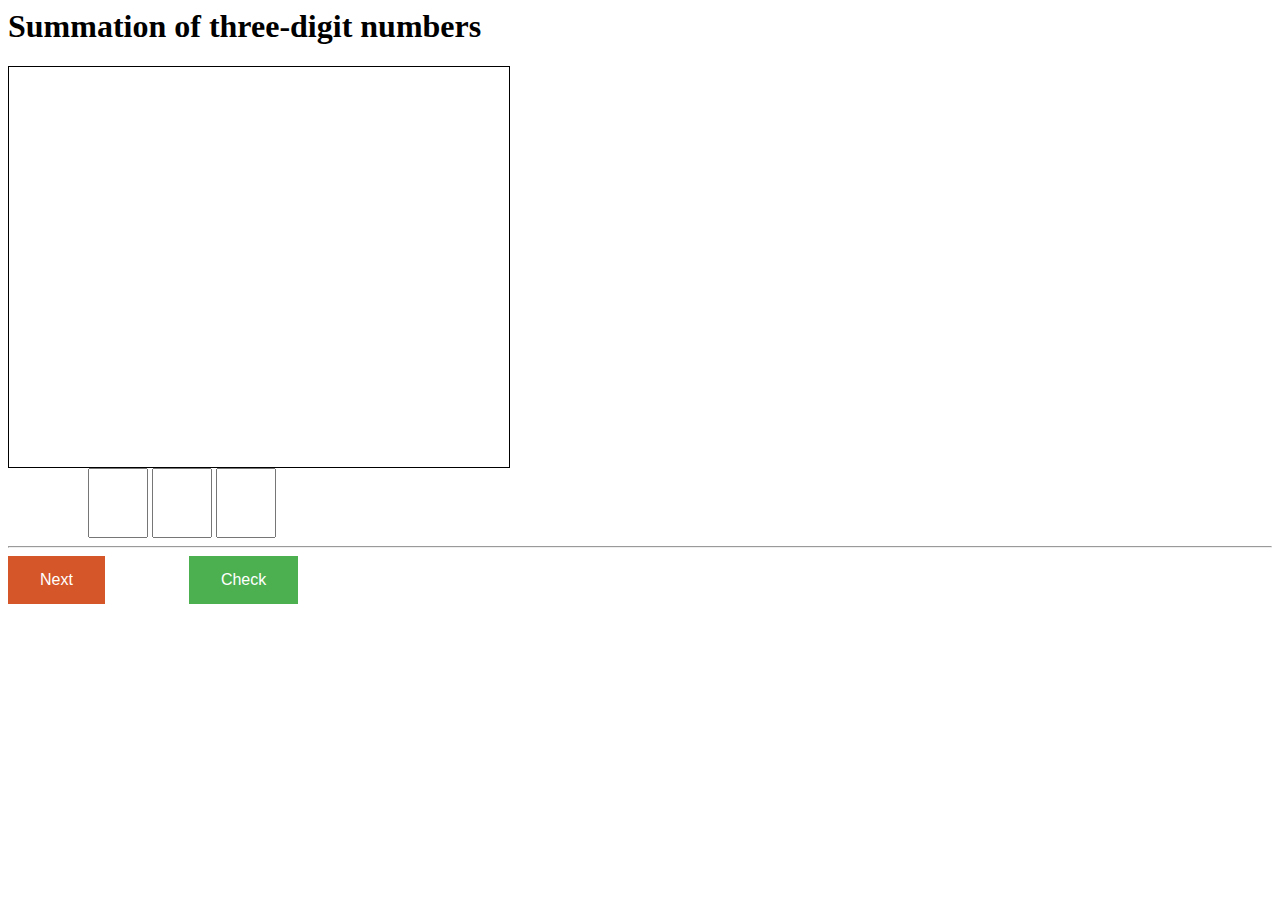
<file: index.html>
<html>
    <head>
        <link href="./index.css" rel="stylesheet" type="text/css">
        <script src="./index.js"></script>
    </head>
    <body>
        <h1>Summation of three-digit numbers</h1>
        <canvas id="field"></canvas>
        <br>
        <input type="text" id="input1">
        <input type="text" id="input2">
        <input type="text" id="input3">
        <hr>
        <input type="button" id="next" value="Next" onclick="next()">
        <input type="button" id="check" value="Check" onclick="check()">
    </body>
</html>
</file>
<file: index.css>
#field {
    width: 500px;
    height: 400px;
    border: 1px solid black;
}

#input1 {
    font-size: 60px;
    width: 60px;
    height: 70px;
    margin-left: 80px;
}
#input2 {
    font-size: 60px;
    width: 60px;
    height: 70px;
}
#input3 {
    font-size: 60px;
    width: 60px;
    height: 70px;
}

#next {
    background-color: #d55729; /* Green */
    border: none;
    color: white;
    padding: 15px 32px;
    text-align: center;
    text-decoration: none;
    display: inline-block;
    font-size: 16px;
}

#check {
    background-color: #4CAF50; /* Green */
    border: none;
    color: white;
    padding: 15px 32px;
    text-align: center;
    text-decoration: none;
    display: inline-block;
    font-size: 16px;
    margin-left: 80px;
}

.correct {
    background-color: #4CAF50;
}

.wrong {
    background-color: #d55729;
}
</file>
